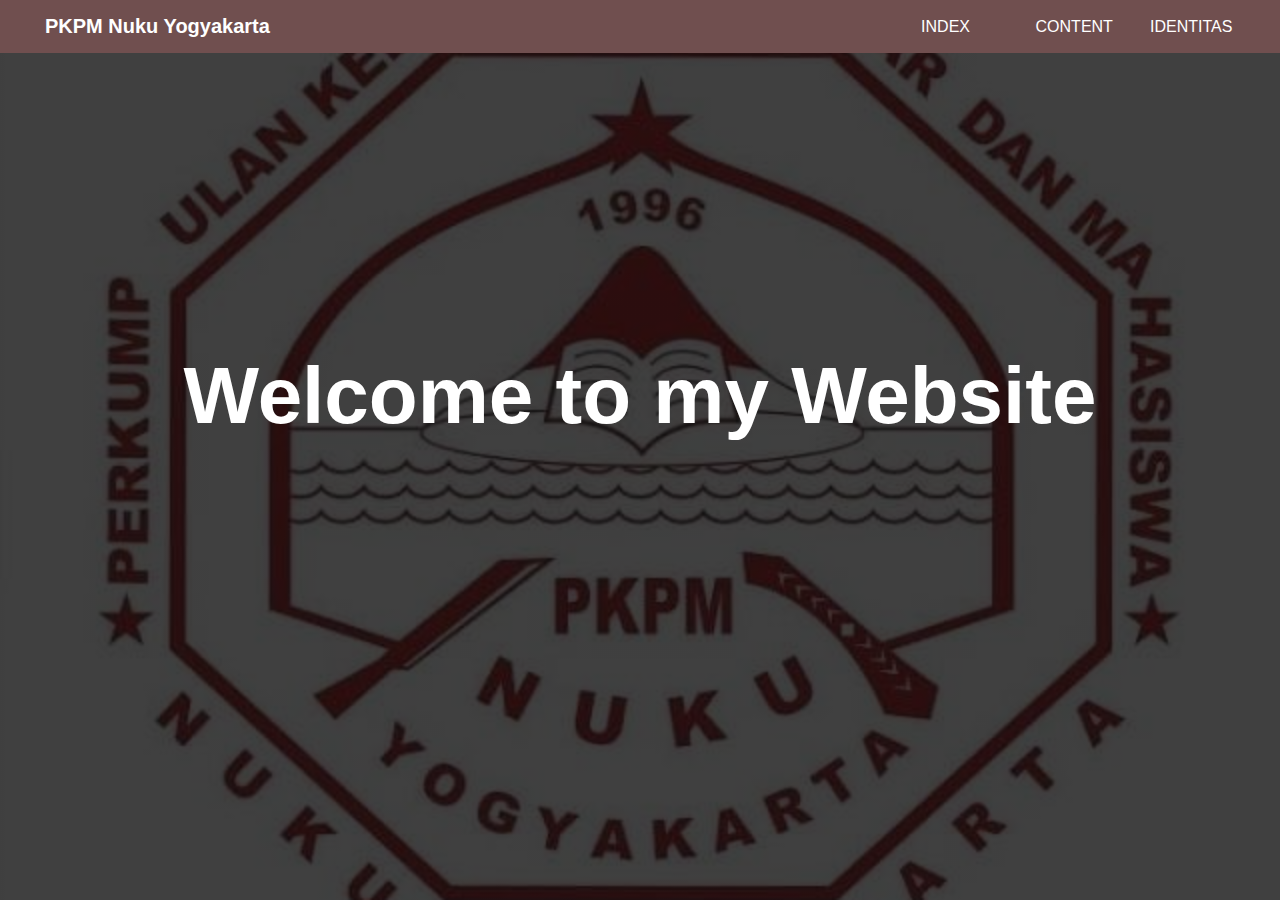
<file: index.html>
<!DOCTYPE html>
<html lang="en">
<head>
    <meta charset="UTF-8">
    <meta http-equiv="X-UA-Compatible" content="IE=edge">
    <meta name="viewport" content="width=device-width, initial-scale=1.0">
    <title>Tugas Teknologi Cloud</title>
    <link rel="stylesheet" href="style.css">
</head>
<body>
    <!-- Halaman Utama -->
        <div class="main">
            <div class="navbar">
            <label class="logo">PKPM Nuku Yogyakarta</label>
                <ul>
                    <li><a href="index.html">index</a></li>
                    <li><a href="content_cloud.html">content</a></li>
                    <li><a href="Identitas.html">Identitas</a></li>
                </ul>
            </div>
            <div class="content">
                <h1>Welcome to my Website</h1>
            </div>
        </div>
</body>
</html>
</file>
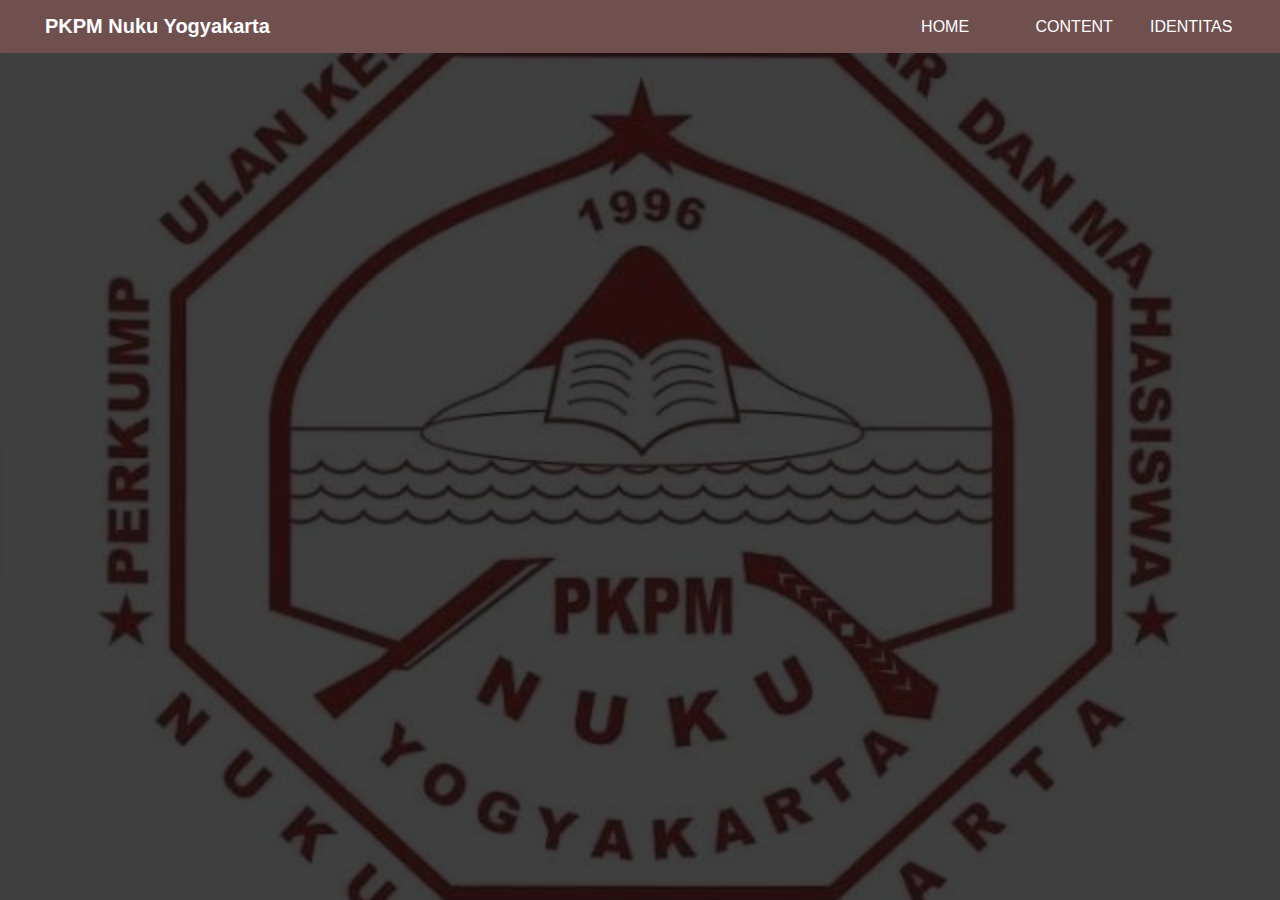
<file: content_cloud.html>
<!DOCTYPE html>
<html lang="en">
<head>
    <meta charset="UTF-8">
    <meta http-equiv="X-UA-Compatible" content="IE=edge">
    <meta name="viewport" content="width=device-width, initial-scale=1.0">
    <title>Tugas Teknologi Cloud</title>
    <link rel="stylesheet" href="style.css">
</head>
<body>
    <!-- Halaman Utama -->
        <div class="main">
            <div class="navbar">
            <label class="logo">PKPM Nuku Yogyakarta</label>
                <ul>
                    <li><a href="index.html">Home</a></li>
                    <li><a href="content_cloud.html">content</a></li>
                    <li><a href="Identitas.html">Identitas</a></li>
                </ul>
            </div>
            
        </div>
</body>
</html>
</file>
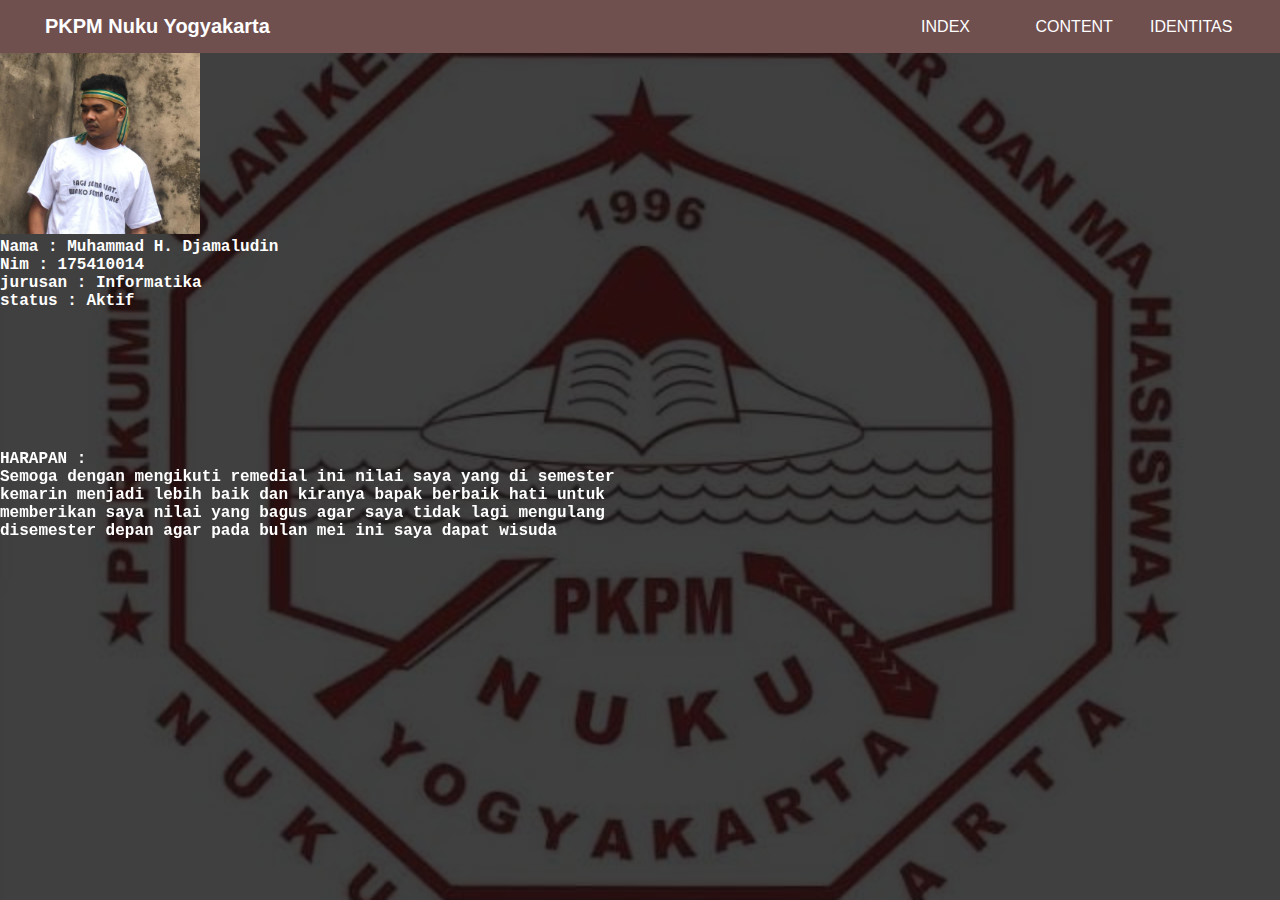
<file: Identitas.html>
<!DOCTYPE html>
<html lang="en">
<head>
    <meta charset="UTF-8">
    <meta http-equiv="X-UA-Compatible" content="IE=edge">
    <meta name="viewport" content="width=device-width, initial-scale=1.0">
    <title>Tugas Teknologi Cloud</title>
    <link rel="stylesheet" href="style.css">
</head>
<body>
    <!-- Halaman Utama -->
        <div class="main">
            <div class="navbar">
            <label class="logo">PKPM Nuku Yogyakarta</label>
                <ul>
                    <li><a href="index.html">Index</a></li>
                    <li><a href="content_cloud.html">content</a></li>
                    <li><a href="Identitas.html">Identitas</a></li>
                </ul>
            </div>
           
        <div class="biodata">
            <section id="about">
                <img width="200" src="img/1578.jpg" alt="">
                <div class="biodata">
                    <p>Nama : Muhammad H. Djamaludin</p>
                    <p>Nim  : 175410014</p>
                    <p>jurusan : Informatika</p>
                    <p>status : Aktif</p>
                <div class="biodata1">
                    <p>HARAPAN :</p>
                    <p>Semoga dengan mengikuti remedial ini nilai saya yang di semester kemarin menjadi lebih baik
                        dan kiranya bapak berbaik hati untuk memberikan saya nilai yang bagus agar saya tidak lagi 
                        mengulang disemester depan agar pada bulan mei ini saya dapat wisuda
                    </p>

                </div>
                </div>
            </section>
        </div>
</body>
</html>
</file>
<file: style.css>
* {
    margin: 0;
    margin: 0;
    padding: 0;
    text-decoration: none;
    font-family: sans-serif;
}

.main {
    width: 100%;
    height: 100vh;
    background-image: linear-gradient(rgba(0, 0, 0, 0.75),rgba(0, 0, 0, 0.75)), url("pkpm.jpg"); 
    background-size: cover;
    background-position: center;
}


.navbar {
    margin: auto;
    padding: 15px 0;
    display: flex;
    align-items: center;
    justify-content: space-between;
    background-color: #704F4F;
}

.logo {
    font-size: 20px;
    color: white;
    font-weight: bold;
    width: 300px;
    cursor: pointer;
    margin: 0 45px;
}

.navbar ul li {
    list-style: none;
    display: inline-block;
    width: 150px;
    margin: 0 -20px ;
    position: relative;
}

.navbar ul li a {
    color: white;
    text-transform: uppercase;
}

.navbar ul li ::after {
    content: '';
    height: 3px;
    width: 0;
    background: red;
    font-weight: bold;
    position: absolute;
    left: 0;
    bottom: -20px;
    transition: 0.5s;
}

.navbar ul li:hover ::after {
    width: 100%;
}

.content {
    top: 30%;
    width: 100%;
    text-align: center;
    color: white;
    position: fixed;
    transform: translate(0%);
}

.content h1 {
    font-size: 80px;
    margin-top: 80px;
}

.content p {
    margin: 20px auto;
    font-weight: 100;
    line-height: 25px;
}

.biodata {
    position: relative;
}

.biodata p {
    color: white;
    font-family: 'Courier New', Courier, monospace;
    font-weight: bold;
    
}
.biodata1{
position: fixed;
top: 50%;
right: 50%;
}
</file>
